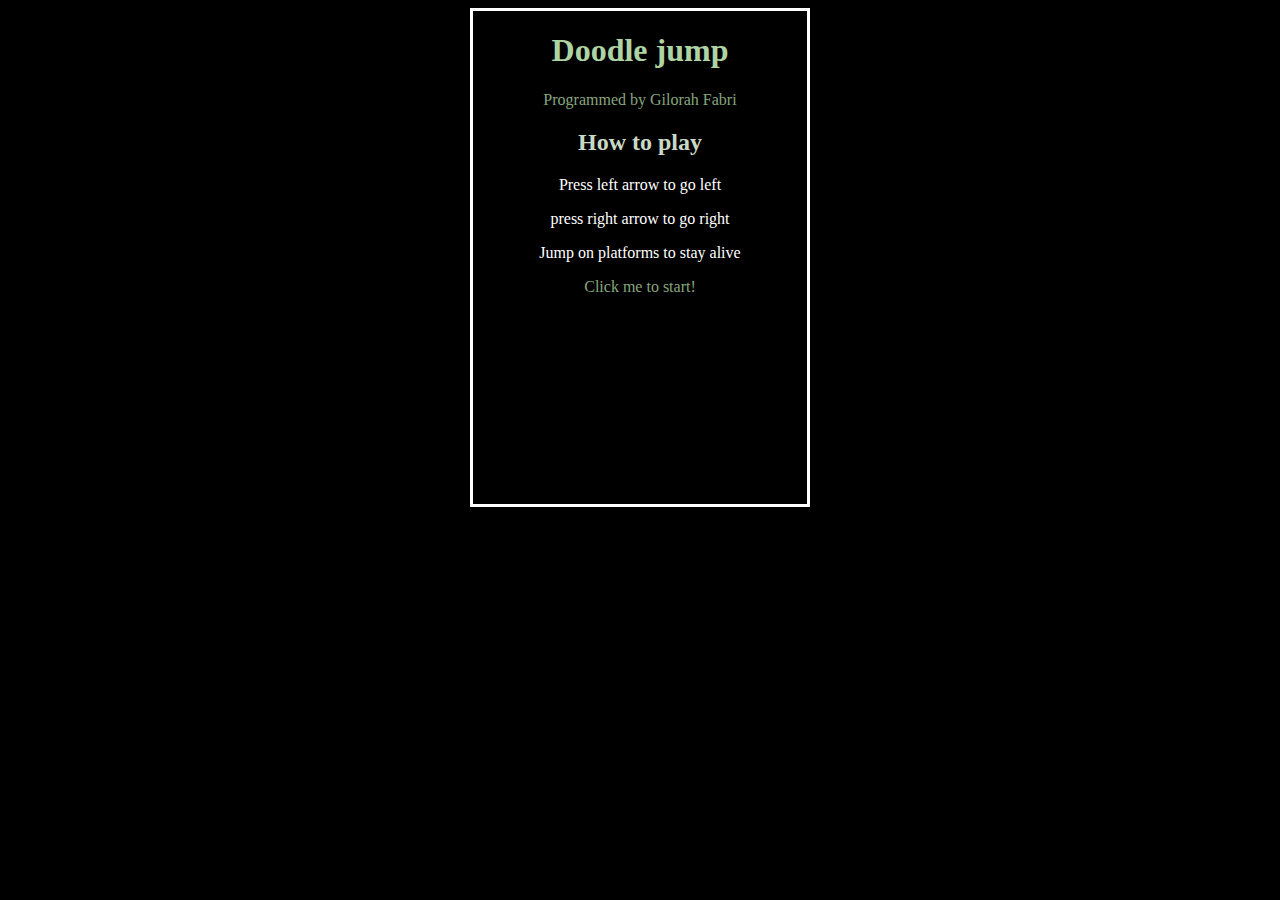
<file: index.html>
<!DOCTYPE html>
<html lang="en">
<head>
    <meta charset="UTF-8">
    <meta name="viewport" content="width=device-width, initial-scale=1.0">
    <link rel="stylesheet" href="assets\css\startscreen.css">
    <link rel="preconnect" href="https://fonts.googleapis.com">
<link rel="preconnect" href="https://fonts.gstatic.com" crossorigin>
<link href="https://fonts.googleapis.com/css2?family=Tiny5&display=swap" rel="stylesheet">
    <title>Document</title>
</head>
<body>
    <div class="text_space">
        <h1> Doodle jump</h1>
        <p1>Programmed by Gilorah Fabri</p1>
        <h2> How to play</h2>
        <p>Press left arrow to go left</p>
        <p> press right arrow to go right</p>
        <p> Jump on platforms to stay alive</p>
        <a href="game.html">Click me to start!</a>
    </div>
</body>
</html>
</file>
